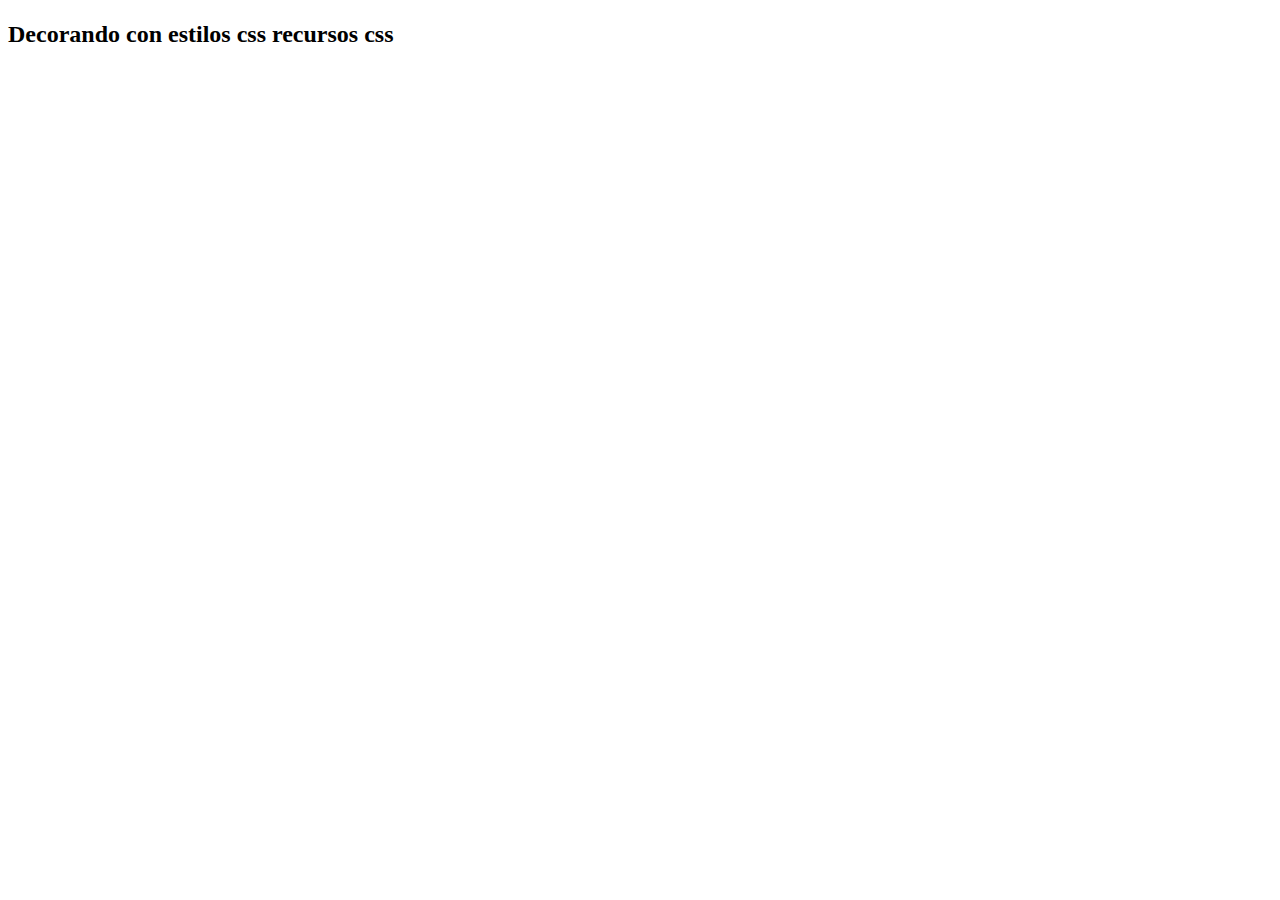
<file: src/main/resources/templates/index.html>
<!DOCTYPE html>
<html xmlns:th = "http://www.thymeleaf.org">
<head>
<meta charset="UTF-8" />
<title th:text = "${titulo}"></title>
<link rel= "stylesheet" type="text/css" th:href = "@{/css/style.css}" > </link>
</head>
<body>
<h1 class = "color-rojo" th:text = "${titulo}"></h1>
<h2 class = "color-azul">Decorando con estilos css recursos css</h2>
<img th:src="@{/images/yuji.png}" > </img>
</body>
</html>
</file>
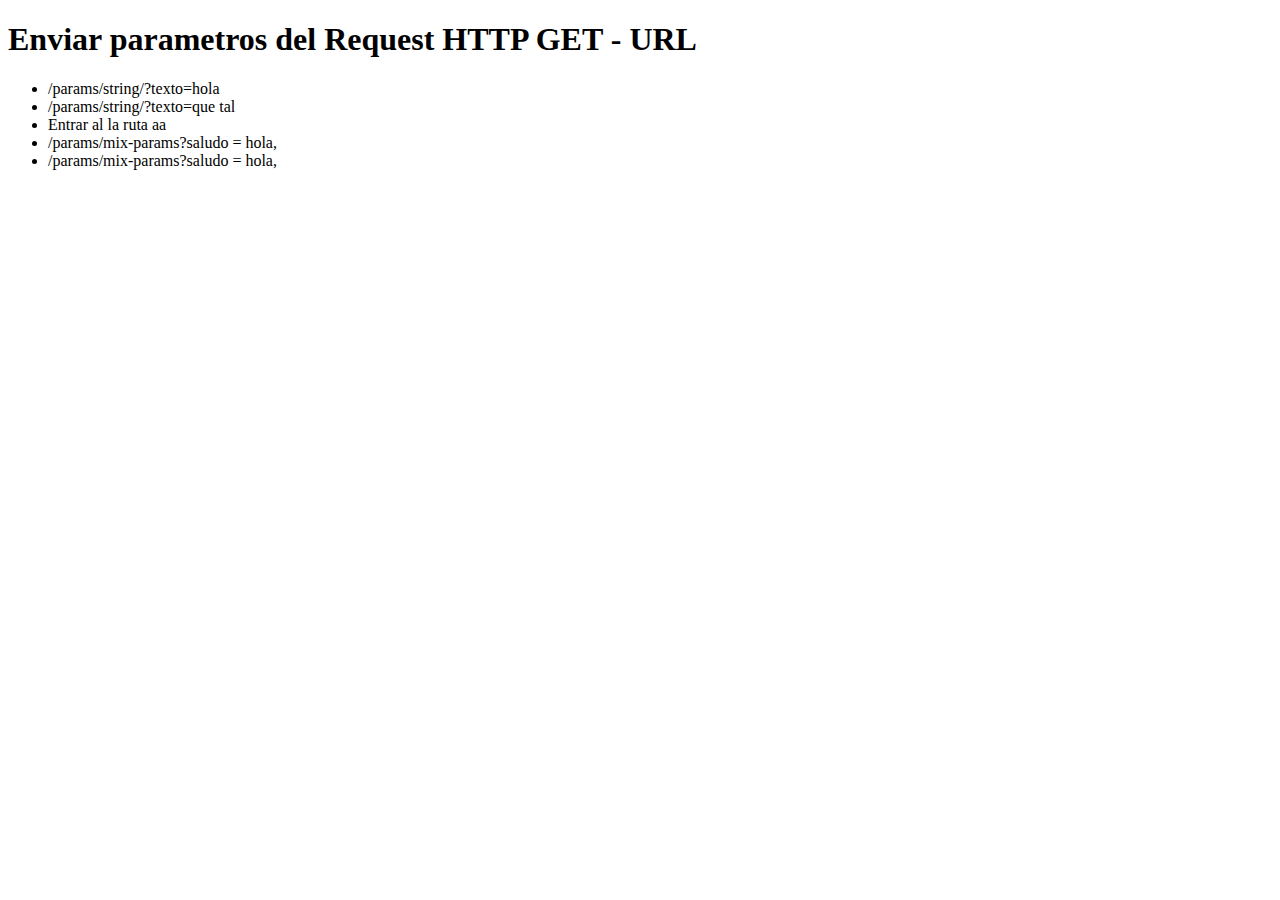
<file: src/main/resources/templates/params/index.html>
<!DOCTYPE html>
<html xmlns:th="http://www.thymeleaf.org">
<head>
<meta charset="UTF-8" />
<title>Enviar mustra los parametros del request HTTP GET - URL</title>
</head>
<body>
<h1> Enviar parametros del Request HTTP GET - URL</h1>
<ul>
<li>
<!-- Los parametros se indican con parentesis -->
<a th:href="@{/params/string(texto = 'hola')}">/params/string/?texto=hola</a>
</li>
<li>
<a th:href="@{/params/string(texto = 'que tal')}">/params/string/?texto=que tal</a>
</li>
<li>
<a th:href="@{/params/string(texto = 'aa')}">Entrar al la ruta aa</a>
</li>
<li>
<a th:href="@{/params/mix-params(saludo = 'hola', numero = 10)}">/params/mix-params?saludo = hola,</a>
</li>
<li>
<a th:href="@{/params/mix-params-request(saludo = 'hola', numero = 10)}">/params/mix-params?saludo = hola,</a>
</li>

</ul>
</body>
</html>
</file>
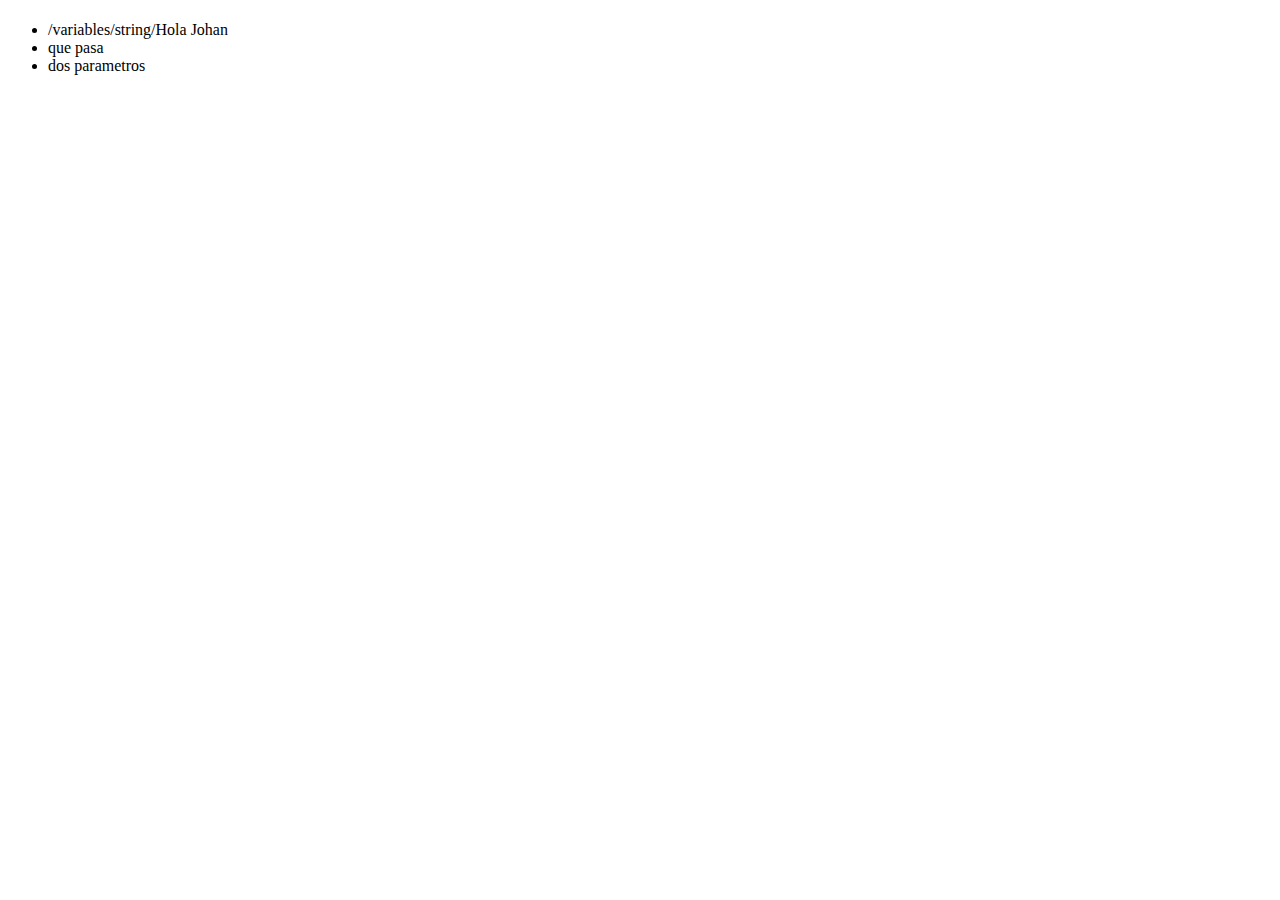
<file: src/main/resources/templates/variables/index.html>
<!DOCTYPE html>
<html xmlns:th="http://www.thymeleaf.org">
<head>
<meta charset="UTF-8" />
<title th:text ="${titulo}"></title>
</head>
<body>

<h1 th:text = "${titulo}"></h1>

<ul>
<li>
<a th:href = "@{/variables/string/} + ' Hola Johan'">/variables/string/Hola Johan </a>
</li>
<li>
<a th:href = "@{/variables/string/} + ' Que tal Johan'">que pasa</a>
</li>
<li>
<a th:href = "@{/variables/string/} + ${'Hola Johan'} + '/' + ${7}">dos parametros</a>
</li>
</ul>
</body>
</html>
</file>
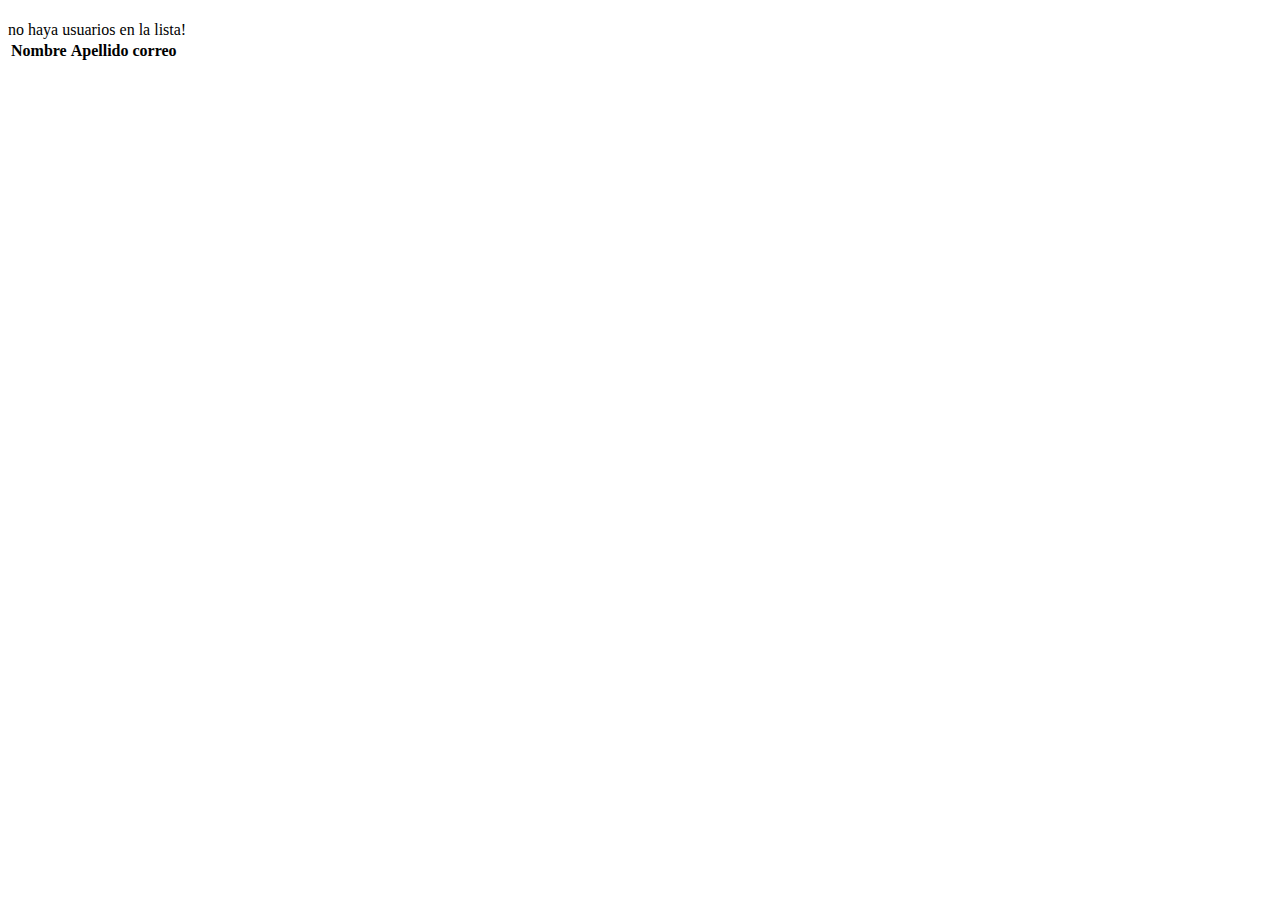
<file: src/main/resources/templates/listar.html>
<!DOCTYPE html>
<html xmlns:th="http://www.thymeleaf.org">
<head>
<meta charset="UTF-8" />
<title th:text="${titulo}"></title>
</head>
<body>
	<h1 th:text="${titulo}"></h1>

	<!-- si el arreglo usuarios es igual a 0 poner no hay usuarios en la lista  usuarios.size()== 0 si esta vacio me regresas-->
	<div th:if="${usuarios.isEmpty()}">no haya usuarios en la lista!</div>

	<!-- Si el arreglo es > 0 usuarios.size()>0 o si esta vacio con el metodo .empty si no es vacio regresas la lista-->
	<table th:if="${not usuarios.isEmpty()}">
		<thead>
			<tr>
				<th>Nombre</th>
				<th>Apellido</th>
				<th>correo</th>
			</tr>

		</thead>
		<tbody>
			<!-- el arreglo se aguardara en una variable local -->
			<tr th:each="usuario: ${usuarios}">
				<td th:text="${usuario.nombre}"></td>
				<td th:text="${usuario.apellido}"></td>
				<td th:text="${usuario.email}"></td>
			</tr>
		</tbody>
	</table>
</body>
</html>
</file>
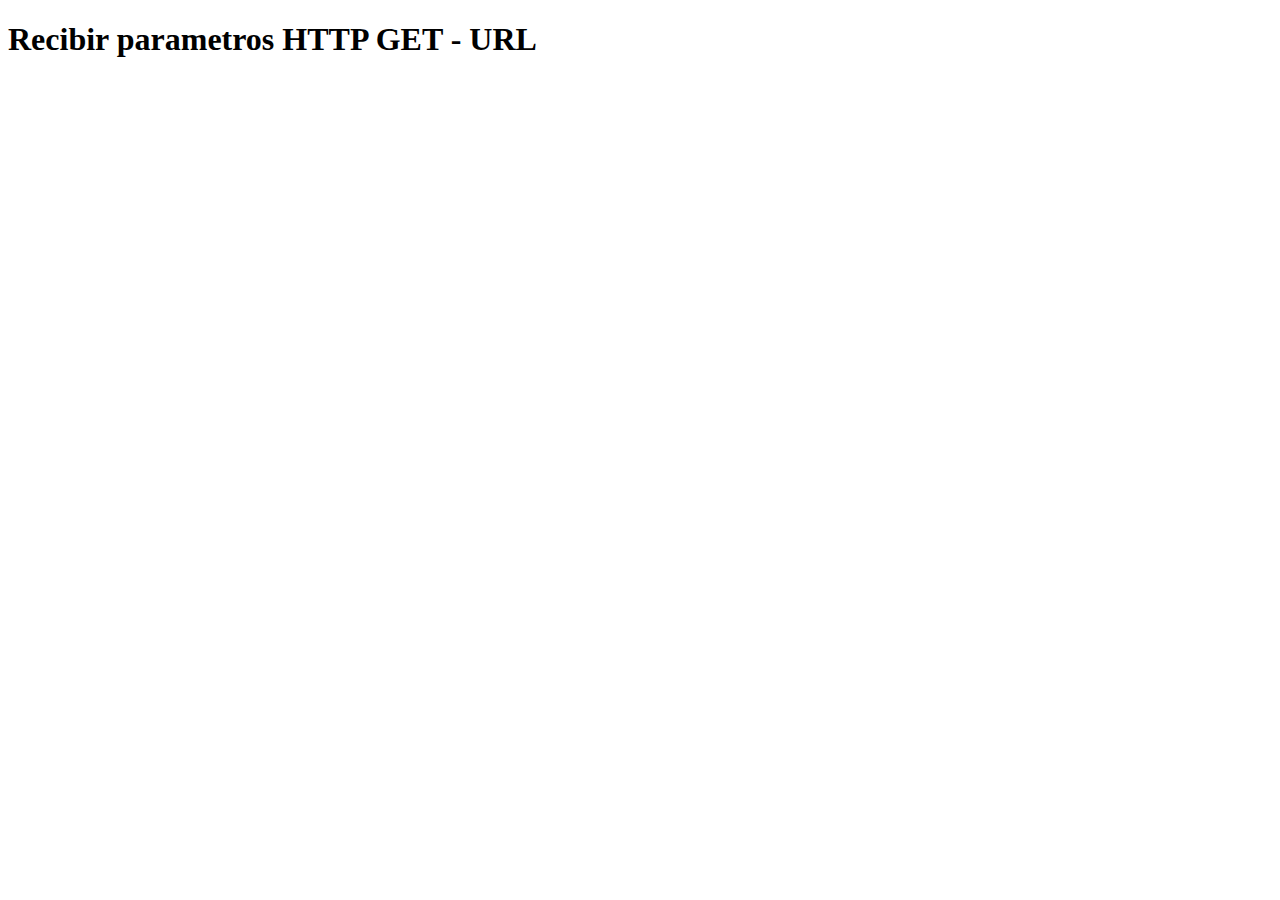
<file: src/main/resources/templates/params/ver.html>
<!DOCTYPE html>
<html xmlns:th="http://www.thymeleaf.org">
<head>
<meta charset="UTF-8" />
<title>Recibir parametros HTTP GET - URL</title>
</head>
<body>
<h1>Recibir parametros HTTP GET - URL</h1>
<div th:text = "${resultado}"></div>
</body>
</html>
</file>
